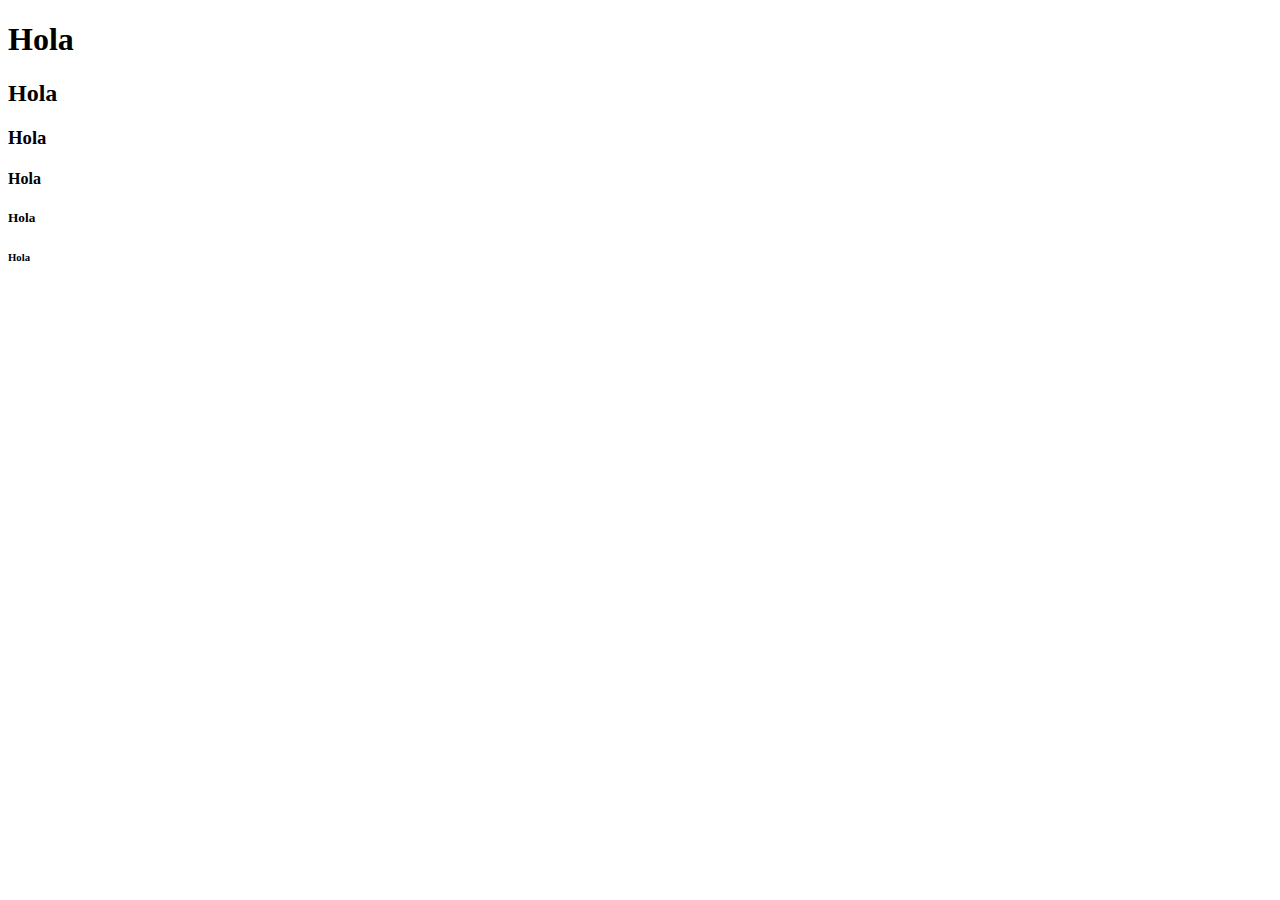
<file: index.html>
<!DOCTYPE html>
<html lang="en">
  <head>
    <meta charset="UTF-8" />
    <meta name="viewport" content="width=device-width, initial-scale=1.0" />
    <title>Document</title>
  </head>
  <body>
    <h1>Hola</h1>
    <h2>Hola</h2>
    <h3>Hola</h3>
    <h4>Hola</h4>
    <h5>Hola</h5>
    <h6>Hola</h6>
  </body>
</html>
</file>
